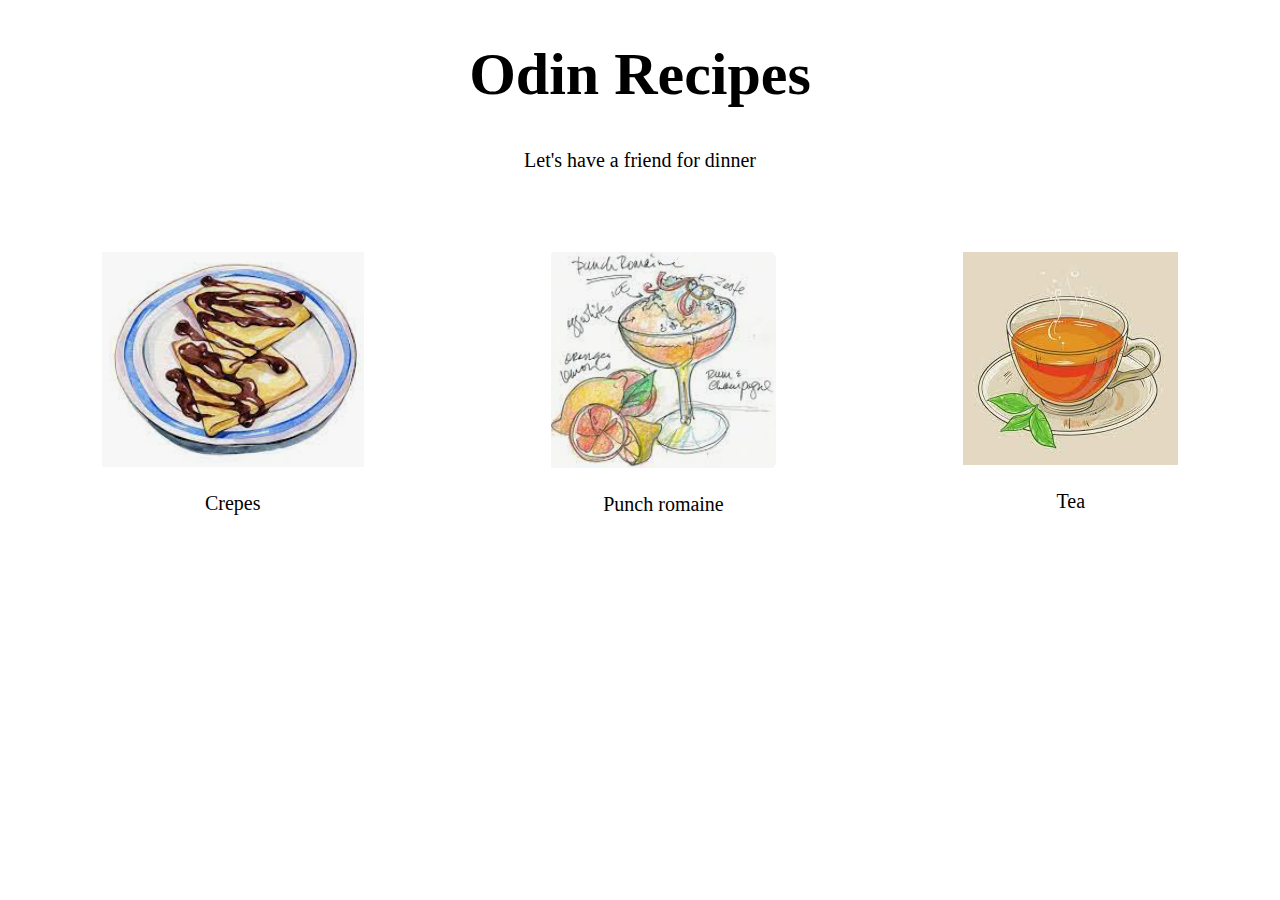
<file: index.html>
<!DOCTYPE html>
<html lang="en">
<head>
    <meta charset="utf-8"/>
    <title>Odin Recipes</title>
    <link rel="stylesheet" href="styles.css"/>
</head>
<body>
    <h1>Odin Recipes</h1>
    <p id="subtitle">Let's have a friend for dinner</p>
    <div id="links">
        <div class="icon"><a href="./recipes/Crepes.html"><img src="./images/crepes-icon.PNG"><p>Crepes</p></a></div>
        <div class="icon"><a href="./recipes/Punch_Romaine.html"><img src="./images/punch-romaine-icon.PNG"><p>Punch romaine</p></a></div>
        <div class="icon"><a href="./recipes/Tea.html"><img src="./images/tea-icon.PNG"><p>Tea</p></a></div>
    </div>

</body>
</html>
</file>
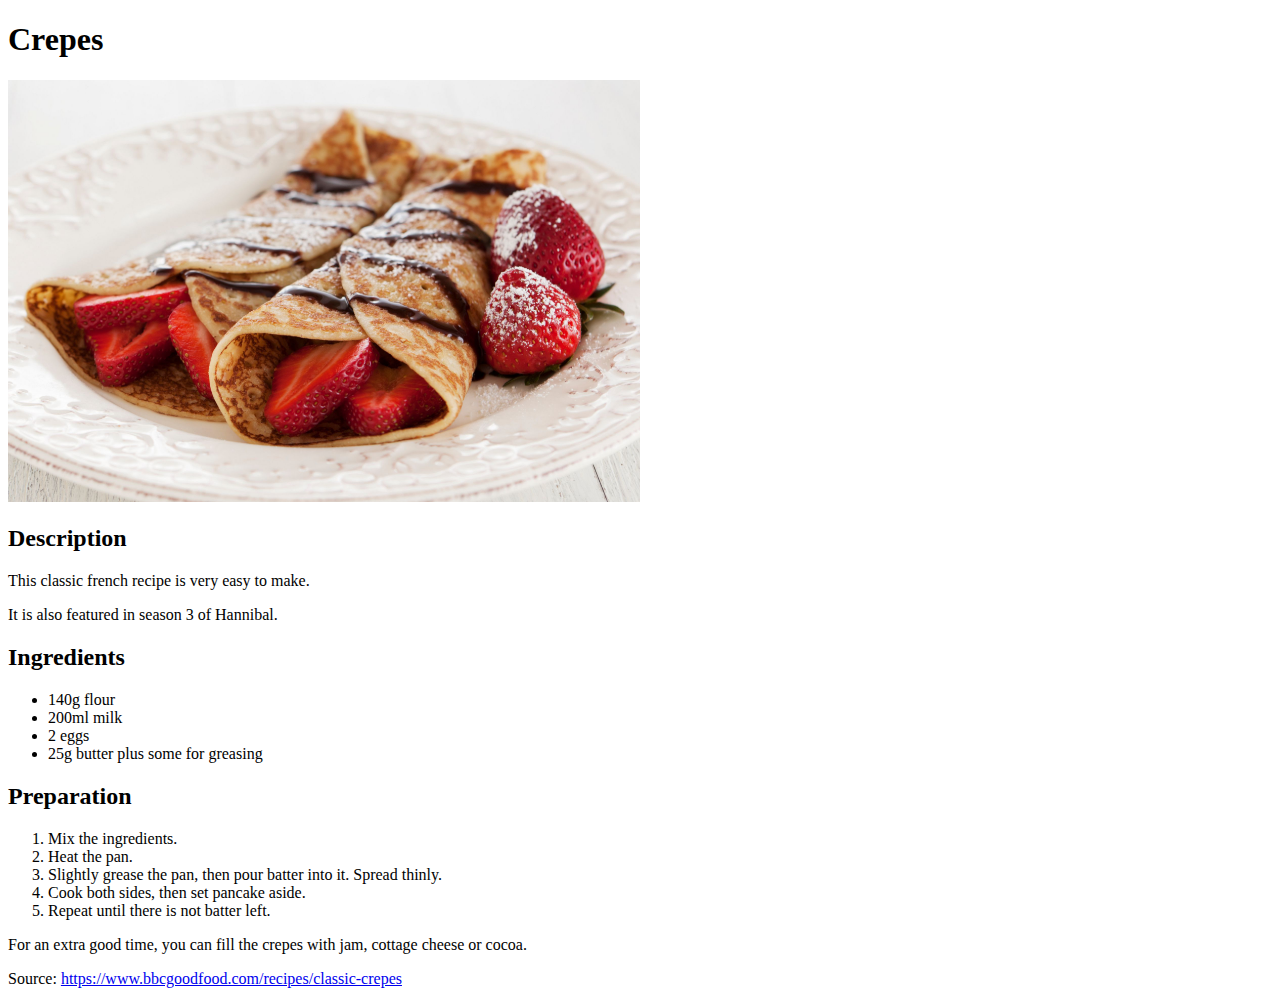
<file: recipes/Crepes.html>
<!DOCTYPE html>
<html lang="en">
<head>
    <title>Crepes</title>
</head>
<body>
    <h1>Crepes</h1>
    <img src="../images/crepes.jpg" alt="Screenshot from the TV show Hannibal, season 3, Bedelia drinking punch" width="50%">
    <h2>Description</h2>
    <p>This classic french recipe is very easy to make.</p>
    <p>It is also featured in season 3 of Hannibal.</p>
    <h2>Ingredients</h2>
    <ul>
        <li>140g flour</li>
        <li>200ml milk</li>
        <li>2 eggs</li>
        <li>25g butter plus some for greasing</li>
    </ul>
    <h2>Preparation</h2>
    <ol>
        <li>Mix the ingredients.</li>
        <li>Heat the pan.</li>
        <li>Slightly grease the pan, then pour batter into it. Spread thinly.</li>
        <li>Cook both sides, then set pancake aside.</li>
        <li>Repeat until there is not batter left.</li>
    </ol>
    <p>For an extra good time, you can fill the crepes with jam, cottage cheese or cocoa.</p>
    <p>Source: <a href="https://www.bbcgoodfood.com/recipes/classic-crepes">https://www.bbcgoodfood.com/recipes/classic-crepes</a></p>
</body>
</file>
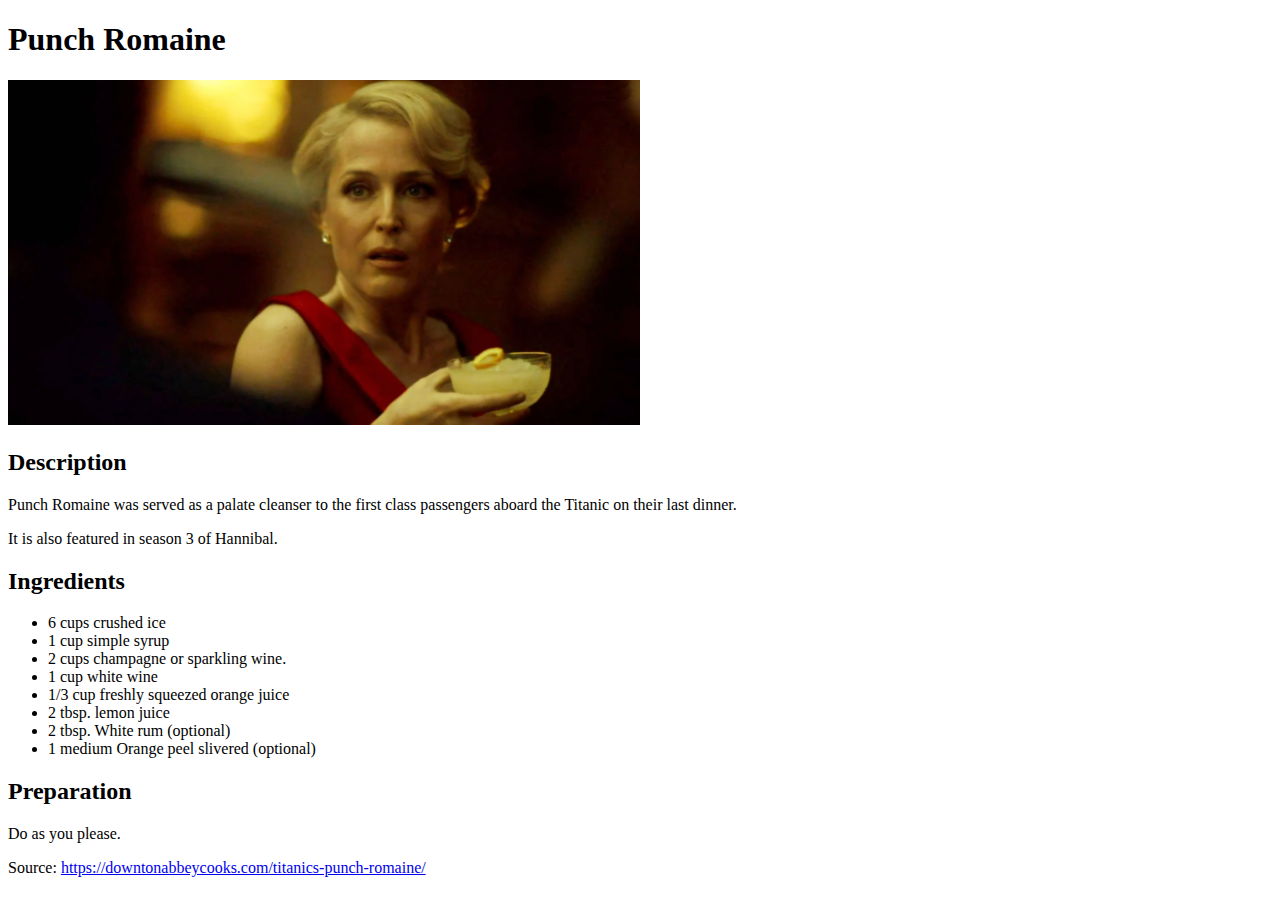
<file: recipes/Punch_Romaine.html>
<!DOCTYPE html>
<html lang="en">
<head>
    <title>Punch Romaine</title>
</head>
<body>
    <h1>Punch Romaine</h1>
    <img src="../images/bedelia_punch.webp" alt="Screenshot from the TV show Hannibal, season 3, Bedelia drinking punch" width="50%">
    <h2>Description</h2>
    <p>Punch Romaine was served as a palate cleanser to the first class passengers aboard the Titanic on their last dinner.</p>
    <p>It is also featured in season 3 of Hannibal.</p>
    <h2>Ingredients</h2>
    <ul>
        <li>6 cups crushed ice</li>
        <li>1 cup simple syrup</li>
        <li>2 cups champagne or sparkling wine.</li>
        <li>1 cup white wine</li>
        <li>1/3 cup freshly squeezed orange juice</li>
        <li>2 tbsp. lemon juice</li>
        <li>2 tbsp. White rum (optional)</li>
        <li>1 medium Orange peel slivered (optional)</li>
    </ul>
    <h2>Preparation</h2>
    <p>Do as you please.</p>
    <p>Source: <a href="https://downtonabbeycooks.com/titanics-punch-romaine/">https://downtonabbeycooks.com/titanics-punch-romaine/</a></p>
</body>
</file>
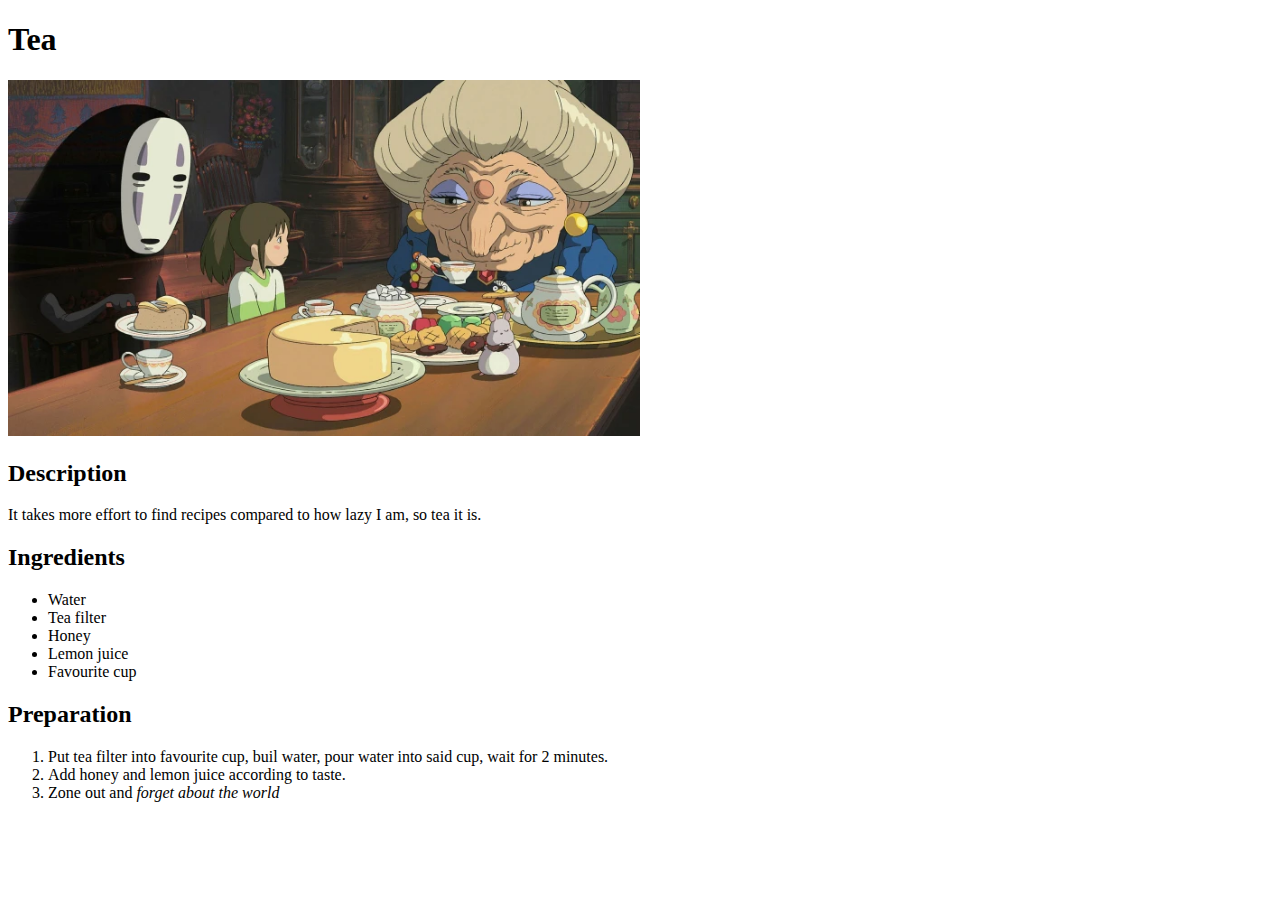
<file: recipes/Tea.html>
<!DOCTYPE html>
<html lang="en">
<head>
    <title>Tea</title>
</head>
<body>
    <h1>Tea</h1>
    <img src="../images/chihiro_tea.jpg" alt="Scene from Chihiro, old lady drinking tea" width="50%">
    <h2>Description</h2>
    <p>It takes more effort to find recipes compared to how lazy I am, so tea it is.</p>
    <h2>Ingredients</h2>
    <ul>
        <li>Water</li>
        <li>Tea filter</li>
        <li>Honey</li>
        <li>Lemon juice</li>
        <li>Favourite cup</li>
    </ul>
    <h2>Preparation</h2>
    <ol>
        <li>Put tea filter into favourite cup, buil water, pour water into said cup, wait for 2 minutes.</li>
        <li>Add honey and lemon juice according to taste.</li>
        <li>Zone out and <em>forget about the world</em></li>
    </ol>
</body>
</file>
<file: styles.css>
body {
    /*color: #f2f3eb;*/
    /*background-color: black;*/
    font-size: 20px;
    font-family: 'Times New Roman', Times, serif;
}

h1, #subtitle{
  text-align: center;
}

#subtitle{
  margin-bottom: 4em;
}

h1 {
  font-size: 3em;
}

  a {
    text-decoration: none;
    color: black;
  }

  #links{
    display: flex;
    justify-content: space-around;
    /*flex-wrap: wrap;*/
  }

  .icon{
    text-align: center;
    font-size: 1em;
  }
</file>
